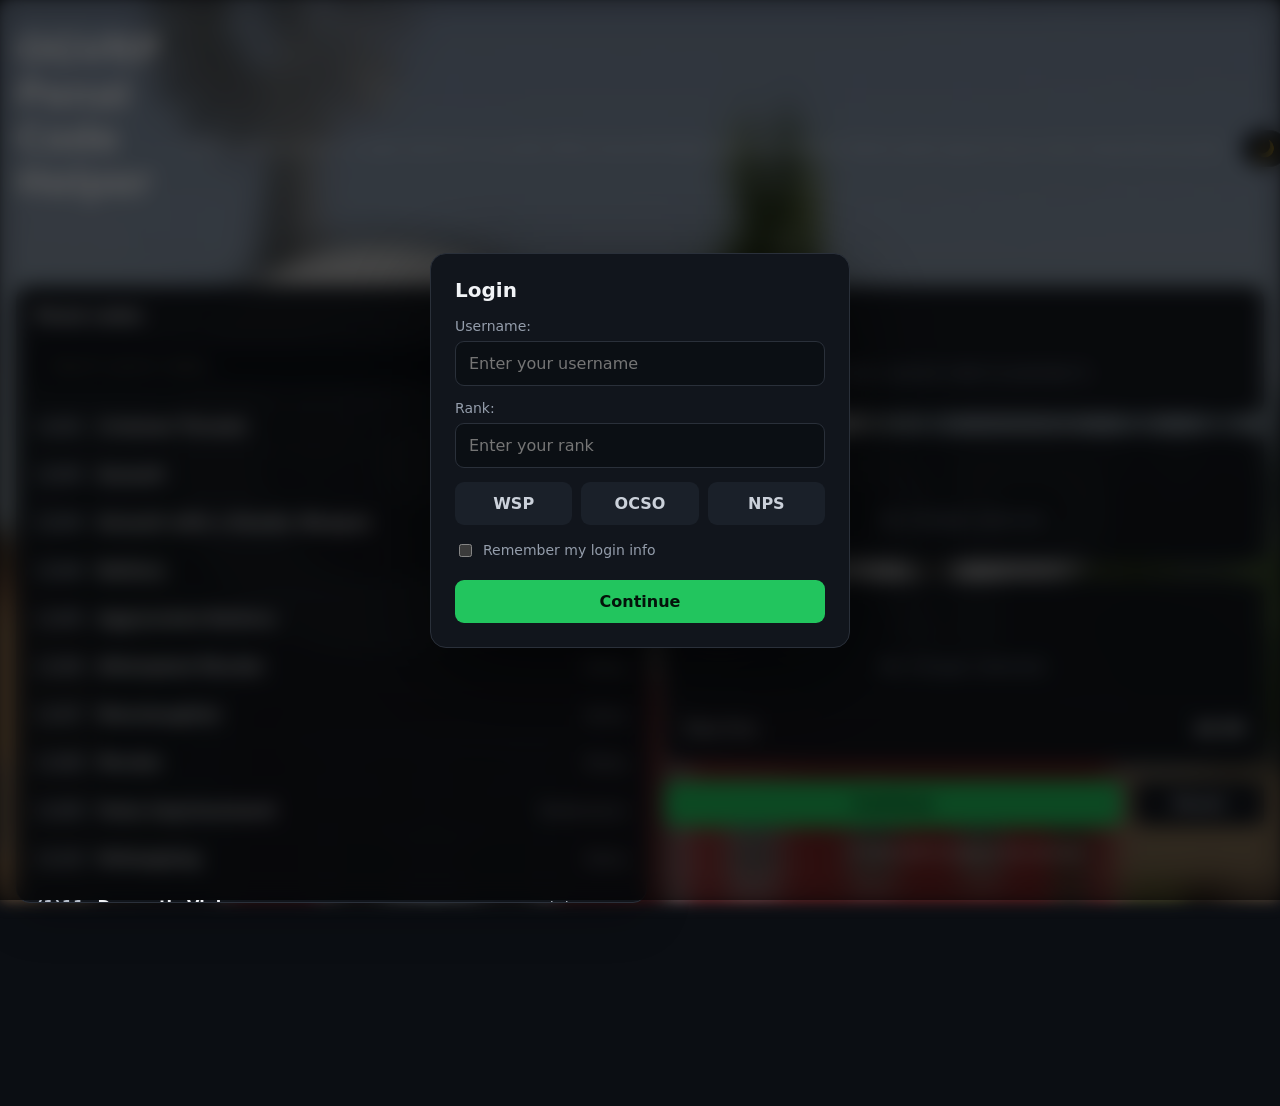
<file: index.html>
<!doctype html>
<html lang="en">
<head>
  <meta charset="utf-8">
  <meta name="viewport" content="width=device-width, initial-scale=1">
  <title>OGVRP Penal Code Calculator</title>
  <link rel="stylesheet" href="styles.css">
  <meta name="description" content="Use this if you want an easier and more efficient way to compile charges while on duty. This system is by no means official and is actively being tested.">
  <link rel="icon" href="favicon.ico">
</head>

<body>

  <!-- Login Screen -->
  <div id="loginBackdrop" class="login-backdrop hidden">
    <div class="login-modal" role="dialog" aria-modal="true" aria-labelledby="loginTitle">
      <h2 id="loginTitle">Login</h2>

      <label class="login-label" for="loginUsername">Username:</label>
      <input id="loginUsername" class="login-input" type="text" autocomplete="off" placeholder="Enter your username">
      <p id="loginUsernameError" class="number-error hidden">ⓘ Invalid input: Usernames can only be between 3 and 20 characters.</p>

      <label class="login-label" for="loginRank">Rank:</label>
      <input id="loginRank" class="login-input" type="text" autocomplete="off" placeholder="Enter your rank">

      <div class="login-dept-group" role="radiogroup" aria-label="Department">
        <button class="dept-option" data-dept="WSP" type="button">WSP</button>
        <button class="dept-option" data-dept="OCSO" type="button">OCSO</button>
        <button class="dept-option" data-dept="NPS" type="button">NPS</button>
      </div>

      <label class="remember-row">
        <input id="rememberLogin" type="checkbox">
        Remember my login info
      </label>

      <div class="login-actions">
        <button id="loginContinue" class="login-continue" type="button">Continue</button>
      </div>
    </div>
  </div>

  <!-- Top Alert Tooltip -->
  <div id="topAlert" class="top-alert hidden" role="alert">
    <span class="alert-text">Add at least one charge before continuing.</span>
    <button class="alert-close" aria-label="Close alert">×</button>
  </div>

  <main class="app-shell" role="main">
    <section class="topbar">
      <div class="topbar-main">
        <h1>OGVRP Penal Code Helper</h1>
        <p>Find, preview and gather charges with ease!</p>
      </div>

      <div class="topbar-right">
        <span class="watermark">
          © 2026 Created by @rerfah, all rights reserved. For use within Official Greenville Roleplay. Not to be distributed without explicit approval. By no means endorsed by any party.
        </span>

        <button id="themeToggle" class="theme-toggle" type="button" aria-label="Toggle theme">
          <span class="theme-icon">🌙</span>
        </button>
      </div>
    </section>

    <section class="workspace">
      <div class="panel codes-panel" tabindex="0">
        <div class="panel-heading">
          <h2>Penal codes</h2>
          <span id="codeCount" class="muted"></span>
        </div>

        <input id="searchInput" class="search" type="search" placeholder="Search penal codes..." autocomplete="off">
        <div id="codeList" class="code-list" aria-label="Penal codes"></div>
      </div>

      <div class="right-column">

        <section class="panel preview-panel" tabindex="0">
          <div class="panel-heading">
            <h2>Preview</h2>
          </div>
          <div id="previewEmpty" class="empty-state">Click a penal code to preview it.</div>
          <article id="previewCard" class="preview-card hidden" aria-live="polite"></article>
        </section>

        <section class="panel recent-panel" tabindex="0">
          <div class="panel-heading">
            <h2>Recent charges</h2>
          </div>
          <div id="recentCharges" class="recent-list" aria-live="polite">
            <div class="empty-state">No charges selected.</div>
          </div>
        </section>

        <section class="panel summary-panel" tabindex="0">
          <div class="panel-heading">
            <h2>Summary</h2>
          </div>

          <div id="summaryCharges" class="summary-charges" aria-live="polite">
            <div class="empty-state">No charges selected.</div>
          </div>

          <div class="summary-total">
            <span>Total fine</span>
            <strong id="totalFine">$0.00</strong>
          </div>

          <div id="sentencedRow" class="summary-total hidden">
            <span>Sentenced imposed</span>
            <strong id="totalJail">0s</strong>
          </div>
        </section>

        <section class="actions">
          <button id="continueBtn" class="continue-btn" type="button">Continue</button>
          <button id="resetBtn" class="reset-btn" type="button">Reset</button>
          <p class="muted tip">ⓘ Hold shift to bypass the preview</p>
        </section>

      </div>
    </section>
  </main>

  <!-- Main Modal -->
  <div id="modalBackdrop" class="modal-backdrop hidden" role="dialog" aria-modal="true" aria-labelledby="modalTitle">
    <div class="modal" id="modal" role="document">
      <h2 id="modalTitle">Continue</h2>

      <div class="report-types" role="radiogroup" aria-label="Report type">
        <button class="report-type" data-report="warning" type="button">Written Warning</button>
        <button class="report-type" data-report="citation" type="button">Citation</button>
        <button class="report-type" data-report="arrest" type="button">Arrest Report</button>
      </div>

      <label class="user-id-label" for="userId">User ID</label>
      <input id="userId" class="user-id-input" type="text" inputmode="numeric" pattern="[0-9]*" autocomplete="off" placeholder="Enter user ID">
      <p id="numberError" class="number-error hidden">ⓘ Only numbers may be inputted</p>

      <div id="impoundmentGroup" class="impoundment-group hidden">
        <p class="impoundment-label">Is their vehicle getting impounded?</p>
        <div class="impoundment-types" role="radiogroup" aria-label="Impoundment">
          <button class="impound-type" data-impound="yes" type="button">Yes</button>
          <button class="impound-type" data-impound="no" type="button">No</button>
        </div>
      </div>

      <div id="optionalFineGroup" class="optional-group hidden">
        <h3 class="optional-title">Do you plan to give them the optional fine for:</h3>
        <div id="optionalFineList"></div>
      </div>

      <div id="optionalJailGroup" class="optional-group hidden">
        <h3 class="optional-title">Do you plan to give them the jailtime for:</h3>
        <div id="optionalJailList"></div>
      </div>

      <div class="other-leo-group">
        <h3 class="other-leo-title">Were any other LEO involved?</h3>

        <div class="other-leo-types">
          <button class="other-leo-type" data-otherleo="yes" type="button">Yes</button>
          <button class="other-leo-type selected" data-otherleo="no" type="button">No</button>
        </div>

        <div id="otherLeoFields" class="hidden">
          <label class="other-leo-label">Put the usernames of anyone else involved.</label>
          <small class="other-leo-tip">Use commas to separate usernames if more than one other person was/is involved.</small>
          <input id="otherLeoNames" class="other-leo-input" type="text" autocomplete="off" placeholder="Username1, Username2">
          <p id="otherLeoNameError" class="number-error hidden">ⓘ Invalid input: Usernames can only be between 3 and 20 characters.</p>

          <label class="other-leo-label">What is their current rank for the department they are online as?</label>
          <small class="other-leo-tip">Use commas to separate ranks if more than one other person was/is involved.</small>
          <input id="otherLeoRanks" class="other-leo-input" type="text" autocomplete="off" placeholder="Sergeant, Corporal">

          <label class="other-leo-label">What department are they online as?</label>
          <small class="other-leo-tip">Use commas to separate the departments if more than one other person was/is involved.</small>
          <input id="otherLeoDepts" class="other-leo-input" type="text" autocomplete="off" placeholder="OCSO, WSP">
          <p id="otherLeoDeptError" class="number-error hidden">ⓘ Invalid input: Department does not exist.</p>
        </div>
      </div>

      <div class="modal-actions">
        <button id="copyBtn" class="copy-btn" type="button">Copy information</button>
        <button id="modalCloseBtn" class="close-btn" type="button">Close</button>
      </div>

      <textarea id="copyBuffer" class="copy-buffer" aria-hidden="true"></textarea>
    </div>
  </div>

  <!-- Clear Charges Confirmation Modal -->
  <div id="confirmBackdrop" class="modal-backdrop hidden" role="dialog" aria-modal="true" aria-labelledby="confirmTitle">
    <div class="modal" id="confirmModal" role="document">
      <h2 id="confirmTitle">Clear charges</h2>
      <p class="muted">Are you sure you want to clear all selected charges?</p>

      <div class="modal-actions">
        <button id="confirmClearBtn" class="copy-btn" type="button">Yes, clear charges</button>
        <button id="cancelClearBtn" class="close-btn" type="button">Cancel</button>
      </div>
    </div>
  </div>

  <!-- Tooltip UI -->
  <div id="tooltip" class="tooltip hidden" role="tooltip"></div>

  <script src="data/penalCodes.js"></script>
  <script src="app.js"></script>
</body>
</html>
</file>
<file: styles.css>
* {
  box-sizing: border-box;
}

/* Theme variables */
:root {
  color-scheme: dark;
  --bg: #0b0e13;
  --panel: #12161d;
  --panel-2: #171c24;
  --border: #2a303a;
  --text: #f1f3f6;
  --muted: #949dab;
  --accent: #3b82f6;
  --green: #22c55e;
  --red: #ef4444;
  --black: #090b0f;
  --btn-bg: #1a2029;
  --btn-text: #cbd1da;
  --btn-selected-bg: #243a5c;
  --btn-selected-text: #ffffff;
}

html[data-theme="light"] {
  color-scheme: light;
  --bg: #f4f6fb;
  --panel: #ffffff;
  --panel-2: #f0f3fa;
  --border: #d0d6e5;
  --text: #111827;
  --muted: #6b7280;
  --accent: #2563eb;
  --green: #16a34a;
  --red: #dc2626;
  --black: #020617;
  --btn-bg: #f9fafb;
  --btn-text: #111827;
  --btn-selected-bg: #2563eb;
  --btn-selected-text: #ffffff;
}

/* Smooth theme transition */
.theme-transition,
.theme-transition body,
.theme-transition .panel,
.theme-transition .modal,
.theme-transition .login-modal {
  transition:
    background-color 0.35s ease,
    color 0.35s ease,
    border-color 0.35s ease,
    box-shadow 0.35s ease;
}

body {
  margin: 0;
  min-height: 100vh;
  background: radial-gradient(circle at top, var(--panel-2) 0, var(--bg) 48%);
  color: var(--text);
  font-family: Inter, ui-sans-serif, system-ui, -apple-system, BlinkMacSystemFont, "Segoe UI", sans-serif;
}

button,
input {
  font: inherit;
}

button {
  color: inherit;
}

/* Topbar */
.app-shell {
  width: min(1500px, calc(100% - 32px));
  margin: 0 auto;
  padding: 28px 0 40px;
}

.topbar {
  margin-bottom: 18px;
  display: flex;
  justify-content: space-between;
  align-items: center;
  gap: 12px;
}

.topbar-main h1 {
  margin: 0;
  font-size: clamp(26px, 3vw, 38px);
  letter-spacing: -0.03em;
}

.topbar-main p {
  margin: 7px 0 0;
  color: var(--muted);
}

/* Fixed topbar-right */
.topbar-right {
  display: flex;
  align-items: center;
  gap: 18px;
  margin-left: auto;
  white-space: nowrap;
}

/* Theme toggle */
.theme-toggle {
  border: 1px solid var(--border);
  border-radius: 999px;
  padding: 8px 12px;
  background: var(--panel-2);
  cursor: pointer;
  display: inline-flex;
  align-items: center;
  gap: 6px;
}

.theme-toggle:hover {
  border-color: var(--accent);
}

.theme-icon {
  font-size: 16px;
}

/* Watermark */
.watermark {
  font-size: 12px;
  color: var(--muted);
  opacity: 0.75;
  user-select: none;
  pointer-events: none;
  line-height: 1.2;
  display: inline-flex;
  align-items: center;
  gap: 6px;
  transition: color 0.25s ease, opacity 0.25s ease;
}

html[data-theme="light"] .watermark {
  color: #4b5563;
  opacity: 0.9;
}

/* Layout */
.workspace {
  display: grid;
  grid-template-columns: minmax(360px, 1fr) minmax(430px, 0.95fr);
  gap: 18px;
  align-items: start;
  height: calc(100vh - 120px);
}

@media (max-width: 1100px) {
  .workspace {
    grid-template-columns: 1fr;
  }
}

.right-column {
  display: grid;
  gap: 18px;
}

/* Panels */
.panel {
  background: rgba(18, 22, 29, 0.96);
  border: 1px solid var(--border);
  border-radius: 14px;
  box-shadow: 0 16px 45px rgba(0,0,0,.22);
  overflow: hidden;
}

html[data-theme="light"] .panel {
  background: rgba(255, 255, 255, 0.85);
  box-shadow: 0 12px 30px rgba(15,23,42,.12);
}

.panel-heading {
  min-height: 56px;
  padding: 15px 18px;
  display: flex;
  align-items: center;
  justify-content: space-between;
}

.panel-heading h2 {
  margin: 0;
  font-size: 16px;
}

.muted {
  color: var(--muted);
  font-size: 13px;
}

.tip {
  font-size: 0.85rem;
  color: #ffffff !important;
  margin-top: 6px;
}

.actions .tip {
  grid-column: 1 / -1;
  text-align: center;
}

/* Codes panel */
.codes-panel {
  min-height: 600px;
  overflow: hidden;
  display: flex;
  flex-direction: column;
}

.search {
  display: block;
  width: calc(100% - 36px);
  margin: 0 18px 14px;
  padding: 12px 14px;
  color: var(--text);
  background: #0d1117;
  border: 1px solid var(--border);
  border-radius: 9px;
}

html[data-theme="light"] .search {
  background: #ffffff;
}

.search:focus {
  border-color: var(--accent);
  box-shadow: 0 0 0 3px rgba(59,130,246,.15);
}

.code-list {
  max-height: 500px;
  overflow: auto;
  padding: 0 10px 12px;
  scrollbar-width: none;
  scroll-behavior: smooth;
}

.code-list::-webkit-scrollbar {
  display: none;
}

.code-item {
  width: 100%;
  border: 0;
  border-top: 1px solid #252b34;
  background: transparent;
  padding: 14px 9px;
  display: grid;
  grid-template-columns: 1fr auto;
  gap: 12px;
  align-items: center;
  text-align: left;
  cursor: pointer;
  transition: background .15s ease, transform .1s ease;
}

html[data-theme="light"] .code-item {
  border-top-color: #e5e7eb;
}

.code-item:hover {
  background: var(--panel-2);
}

.code-item:active {
  transform: scale(.998);
}

.code-reference {
  font-weight: 650;
}

.code-number {
  margin-right: 8px;
  color: #b8c0cc;
  font-variant-numeric: tabular-nums;
}

html[data-theme="light"] .code-number {
  color: #6b7280;
}

.code-classification {
  color: #cbd1da;
  font-size: 13px;
  white-space: nowrap;
}

html[data-theme="light"] .code-classification {
  color: #4b5563;
}

/* Preview / recent / summary */
.preview-panel,
.recent-panel,
.summary-panel {
  padding-bottom: 12px;
}

.preview-card {
  margin: 0 14px 4px;
  padding: 17px;
  border: 1px solid var(--border);
  border-radius: 11px;
  background: #0e1218;
}

html[data-theme="light"] .preview-card {
  background: rgba(255, 255, 255, 0.85);
}

.preview-head {
  display: flex;
  justify-content: space-between;
  gap: 14px;
  padding-bottom: 14px;
  margin-bottom: 4px;
  border-bottom: 1px solid #262c35;
}

html[data-theme="light"] .preview-head {
  border-bottom-color: #e5e7eb;
}

.preview-code {
  font-size: 18px;
  font-weight: 750;
}

.preview-classification {
  color: #cbd1da;
  font-size: 14px;
  font-weight: 650;
  text-align: right;
}

html[data-theme="light"] .preview-classification {
  color: #4b5563;
}

.preview-row {
  display: flex;
  justify-content: space-between;
  gap: 20px;
  padding: 12px 0;
  border-bottom: 1px dashed #292f39;
}

html[data-theme="light"] .preview-row {
  border-bottom-color: #e5e7eb;
}

.preview-row:last-of-type {
  border-bottom: 0;
}

.preview-label {
  color: var(--muted);
}

.preview-value {
  font-weight: 650;
  text-align: right;
}

.preview-actions {
  display: grid;
  grid-template-columns: 1fr 1fr;
  gap: 9px;
  margin-top: 14px;
}

/* Buttons */
.preview-actions button,
.report-type,
.impound-type,
.modal-actions button,
.actions button {
  border: 0;
  border-radius: 9px;
  padding: 12px 14px;
  font-weight: 700;
  cursor: pointer;
  transition: background .15s ease, box-shadow .15s ease, transform .1s ease;
}

.preview-actions button:focus-visible,
.report-type:focus-visible,
.impound-type:focus-visible,
.modal-actions button:focus-visible,
.actions button:focus-visible,
.theme-toggle:focus-visible {
  outline: 2px solid var(--accent);
  outline-offset: 2px;
}

.go-back {
  background: var(--red);
}

.add-charge {
  background: var(--green);
}

.empty-state {
  color: var(--muted);
  padding: 20px 18px;
  text-align: center;
}

/* Recent charges */
.recent-list {
  padding: 0 12px;
}

.recent-item {
  display: grid;
  grid-template-columns: 1fr auto;
  gap: 10px;
  align-items: center;
  background: #0e1218;
  border: 1px solid var(--border);
  border-radius: 10px;
  padding: 11px 12px;
  margin-bottom: 8px;
}

html[data-theme="light"] .recent-item {
  background: rgba(255, 255, 255, 0.85);
}

.recent-title {
  font-weight: 650;
}

.recent-subtitle {
  margin-top: 3px;
  color: var(--muted);
  font-size: 12px;
}

.remove-charge {
  width: 29px;
  height: 29px;
  padding: 0 !important;
  border: 1px solid #3a404a !important;
  border-radius: 7px !important;
  background: #1a1f27;
  color: #b8bec8;
  cursor: pointer;
}

html[data-theme="light"] .remove-charge {
  background: #f9fafb;
  border-color: #d1d5db !important;
}

.remove-charge:hover {
  color: white;
  border-color: #666e7a !important;
}

/* Summary */
.summary-charges {
  padding: 0 18px 10px;
}

.summary-charge {
  padding: 5px 0;
  font-size: 14px;
}

.summary-total {
  display: flex;
  justify-content: space-between;
  gap: 12px;
  padding: 12px 18px;
  border-top: 1px solid var(--border);
}

html[data-theme="light"] .summary-total {
  border-top-color: #e5e7eb;
}

.summary-total strong {
  font-variant-numeric: tabular-nums;
}

/* Actions */
.actions {
  display: grid;
  grid-template-columns: 1fr 130px;
  gap: 12px;
}

.continue-btn {
  background: var(--green);
  color: #04130a;
}

.reset-btn {
  background: #171b22;
  color: #c9ced7;
  border: 1px solid var(--border) !important;
}

html[data-theme="light"] .reset-btn {
  background: #f9fafb;
  color: #111827;
}

/* Utility */
.hidden {
  display: none !important;
}

/* CONTINUE MODAL BACKDROP */
.modal-backdrop {
  position: fixed;
  inset: 0;
  z-index: 1000;
  display: grid;
  place-items: center;
  padding: 22px;
  background: rgba(0,0,0,.63);
  backdrop-filter: blur(10px);
  animation: backdropFadeIn .2s ease-out;
  overflow: hidden;
}

/* CONTINUE MODAL */
.modal {
  width: min(680px, 100%);
  padding: 24px;
  background: #11151c;
  border: 1px solid var(--border);
  border-radius: 16px;
  box-shadow: 0 28px 90px rgba(0,0,0,.55);
  animation: modalFadeIn .2s ease-out;
  max-height: 85vh;
  overflow-y: auto;
}

html[data-theme="light"] .modal {
  background: rgba(255, 255, 255, 0.85);
  border-color: #d1d5db;
  box-shadow: 0 24px 70px rgba(15,23,42,.18);
}

/* Report types */
.report-types {
  display: grid;
  grid-template-columns: repeat(3, 1fr);
  gap: 9px;
}

.report-type {
  background: #1a2029;
  border: 1px solid #303744;
  color: #cbd1da;
}

html[data-theme="light"] .report-type {
  background: #f9fafb;
  border-color: #d1d5db;
  color: #111827;
}

.report-type.selected {
  background: #243a5c;
  border-color: var(--accent);
  color: white;
  box-shadow: 0 0 0 1px rgba(59,130,246,.6);
}

html[data-theme="light"] .report-type.selected {
  background: #2563eb;
}

/* Impoundment */
.impoundment-group {
  margin: 16px 0 8px;
}

.impoundment-label {
  margin: 0 0 8px;
  font-size: 15px;
  font-weight: 700;
  color: var(--text);
}

.impoundment-types {
  display: grid;
  grid-template-columns: repeat(2, 1fr);
  gap: 9px;
}

.impound-type {
  background: #1a2029;
  border: 1px solid #303744;
  color: #cbd1da;
}

html[data-theme="light"] .impound-type {
  background: #f9fafb;
  border-color: #d1d5db;
  color: #111827;
}

.impound-type.selected {
  background: #243a5c;
  border-color: var(--accent);
  color: white;
}

html[data-theme="light"] .impound-type.selected {
  background: #2563eb;
}

/* User ID */
.user-id-label {
  display: block;
  margin: 19px 0 7px;
  color: var(--muted);
  font-size: 14px;
}

html[data-theme="light"] .user-id-label {
  color: #374151;
}

.user-id-input {
  width: 100%;
  padding: 12px 13px;
  background: #0b0f14;
  color: var(--text);
  border: 1px solid var(--border);
  border-radius: 9px;
}

html[data-theme="light"] .user-id-input {
  background: #ffffff;
}

.user-id-input.invalid {
  border-color: var(--red);
  box-shadow: 0 0 0 2px rgba(239,68,68,.13);
}

/* OPTIONAL FINE / OPTIONAL JAILTIME */
.optional-group {
  margin-top: 20px;
}

.optional-title {
  font-size: 1.1rem;
  font-weight: 600;
  margin-bottom: 10px;
}

/* Optional item card */
.optional-item {
  background: var(--panel-2);
  border: 1px solid var(--border);
  border-radius: 12px;
  padding: 14px 16px;
  margin-bottom: 16px;
  box-shadow: 0 4px 12px rgba(0,0,0,0.25);
}

html[data-theme="light"] .optional-item {
  background: rgba(255,255,255,0.85);
  border-color: #d1d5db;
  box-shadow: 0 4px 10px rgba(15,23,42,0.12);
}

/* Optional item title */
.optional-question {
  font-size: 15px;
  font-weight: 650;
  margin-bottom: 6px;
  color: var(--text);
}

/* Optional item description */
.optional-description {
  font-size: 13px;
  color: var(--muted);
  margin-bottom: 10px;
}

.optional-types {
  display: grid;
  grid-template-columns: repeat(2, 1fr);
  gap: 9px;
}

.optional-types button {
  width: 100%;
  background: #1a2029;
  border: 1px solid #303744;
  color: #cbd1da;
  padding: 12px 14px;
  border-radius: 9px;
  font-weight: 700;
  cursor: pointer;
  transition: background .15s ease, border-color .15s ease, transform .1s ease;
}

.optional-types button.selected {
  background: #243a5c;
  border-color: var(--accent);
  color: white;
}

html[data-theme="light"] .optional-types button {
  background: #f9fafb;
  border-color: #d1d5db;
  color: #111827;
}

html[data-theme="light"] .optional-types button.selected {
  background: #2563eb;
  color: white;
}

/* OTHER LEO INVOLVEMENT */
.other-leo-group {
  margin-top: 22px;
}

.other-leo-title {
  margin: 0 0 10px;
  font-size: 15px;
  font-weight: 700;
  color: var(--text);
}

.other-leo-types {
  display: grid;
  grid-template-columns: repeat(2, 1fr);
  gap: 9px;
  margin-bottom: 16px;
}

.other-leo-type {
  background: #1a2029;
  border: 1px solid #303744;
  color: #cbd1da;
  padding: 12px 14px;
  border-radius: 9px;
  font-weight: 700;
  cursor: pointer;
  transition: background .15s ease, border-color .15s ease, transform .1s ease;
}

.other-leo-type.selected {
  background: #243a5c;
  border-color: var(--accent);
  color: white;
}

html[data-theme="light"] .other-leo-type {
  background: #f9fafb;
  border-color: #d1d5db;
  color: #111827;
}

html[data-theme="light"] .other-leo-type.selected {
  background: #2563eb;
  color: white;
}

.other-leo-label {
  margin-top: 12px;
  font-size: 14px;
  color: var(--muted);
}

.other-leo-tip {
  display: block;
  margin-bottom: 6px;
  font-size: 12px;
  color: var(--muted);
}

.other-leo-input {
  width: 100%;
  padding: 12px 13px;
  background: #0b0f14;
  color: var(--text);
  border: 1px solid var(--border);
  border-radius: 9px;
  margin-bottom: 12px;
}

html[data-theme="light"] .other-leo-input {
  background: rgba(255,255,255,0.85);
}

/* Modal actions */
.modal-actions {
  display: grid;
  grid-template-columns: 1fr 130px;
  gap: 10px;
  margin-top: 20px;
}

.copy-btn {
  background: var(--accent);
  color: white;
}

.close-btn {
  background: #080a0e;
  color: #aeb4be;
  border: 1px solid #30343c !important;
}

html[data-theme="light"] .close-btn {
  background: #f9fafb;
  color: #111827;
  border-color: #d1d5db !important;
}

/* Copy buffer */
.copy-buffer {
  position: fixed;
  left: -10000px;
  top: -10000px;
  width: 1px;
  height: 1px;
  opacity: 0;
}

/* Tooltip */
.tooltip {
  position: fixed;
  top: 0;
  left: 0;
  padding: 10px 14px;
  background: rgba(18, 22, 29, 0.55);
  color: var(--text);
  border: 1px solid var(--border);
  border-radius: 8px;
  font-size: 14px;
  max-width: 260px;
  z-index: 999999;
  pointer-events: none;

  backdrop-filter: blur(12px);
  -webkit-backdrop-filter: blur(12px);

  opacity: 0;
  transform: translateY(6px);
  transition:
    opacity 0.25s ease-out,
    transform 0.25s ease-out;

  box-shadow:
    0 0 18px rgba(59,130,246,0.45),
    0 0 6px rgba(59,130,246,0.35),
    0 4px 12px rgba(0,0,0,0.45);

  will-change: opacity, transform, left, top;
}

.tooltip.hidden {
  opacity: 0;
  transform: translateY(6px);
  visibility: hidden;
}

.tooltip.show {
  opacity: 1;
  transform: translateY(0);
  visibility: visible;
}

/* Pure white tooltip in light theme */
html[data-theme="light"] .tooltip {
  background: rgba(255, 255, 255, 0.85) !important;
  color: #111827 !important;
  border-color: #d1d5db !important;
}

/* DAY IMAGE (base layer) */
body::before {
  content: "";
  position: fixed;
  inset: 0;
  background-image: url("images/7eac7d46ba38ef4bc569abb022e4fde2.webp");
  background-position: center;
  background-repeat: no-repeat;
  background-size: 100%;
  z-index: -2;

  filter: blur(8px) brightness(0.75);
  transform: translateY(calc(var(--scroll) * -0.08));
  will-change: transform;
}

/* NIGHT IMAGE (fade layer) */
body::after {
  content: "";
  position: fixed;
  inset: 0;
  background-image: url("images/d200a6c7acbe9d7163c9002f2f61f781.webp");
  background-position: center;
  background-repeat: no-repeat;
  background-size: 100%;
  z-index: -1;

  filter: blur(8px) brightness(0.75);
  transform: translateY(calc(var(--scroll) * -0.08));
  will-change: transform;

  opacity: 0;
  transition: opacity 0.6s ease;
}

/* NIGHT MODE → fade night image in */
html[data-theme="dark"] body::after {
  opacity: 1;
}

/* LIGHT MODE → fade night image out */
html[data-theme="light"] body::after {
  opacity: 0;
}

/* Topbar text overrides */
.topbar-main p {
  color: var(--muted) !important;
}

html[data-theme="light"] .topbar-main p {
  color: #f1f3f6 !important;
}

.tip {
  color: #ffffff !important;
}

.watermark {
  color: var(--text);
}

html[data-theme="light"] .watermark {
  color: #4b5563 !important;
}

/* Validation */
.invalid {
  border-color: #ff4d4d !important;
}

/* Animations */
@keyframes modalFadeIn {
  from {
    opacity: 0;
    transform: translateY(10px) scale(0.98);
  }
  to {
    opacity: 1;
    transform: translateY(0) scale(1);
  }
}

@keyframes backdropFadeIn {
  from {
    opacity: 0;
  }
  to {
    opacity: 1;
  }
}

/* Responsive */
@media (max-width: 900px) {
  .codes-panel {
    min-height: auto;
  }

  .code-list {
    max-height: 460px;
  }
}

@media (max-width: 560px) {
  .report-types,
  .impoundment-types,
  .modal-actions {
    grid-template-columns: 1fr;
  }

  .actions {
    grid-template-columns: 1fr 100px;
  }

  .preview-head {
    align-items: flex-start;
  }
}

/* CONTINUE MODAL SCROLL FIX */
.modal {
  max-height: 85vh;
  overflow-y: auto;
}

/* Allow ONLY the main continue modal backdrop to scroll */
#modalBackdrop {
  overflow-y: auto;
}

/* ============================= */
/* LOGIN SCREEN (previously had no CSS at all — */
/* this is why it didn't block the app underneath) */
/* ============================= */

.login-backdrop {
  position: fixed;
  inset: 0;
  z-index: 2000;
  display: grid;
  place-items: center;
  padding: 22px;
  background: rgba(0, 0, 0, .63);
  backdrop-filter: blur(10px);
  -webkit-backdrop-filter: blur(10px);
  opacity: 0;
  transition: opacity .2s ease-out;
}

.login-backdrop.show {
  opacity: 1;
}

html[data-theme="light"] .login-backdrop {
  background: rgba(15, 23, 42, .35);
}

.login-modal {
  width: min(420px, 100%);
  padding: 24px;
  background: #11151c;
  border: 1px solid var(--border);
  border-radius: 16px;
  box-shadow: 0 28px 90px rgba(0, 0, 0, .55);
  animation: modalFadeIn .2s ease-out;
}

html[data-theme="light"] .login-modal {
  background: rgba(255, 255, 255, 0.92);
  border-color: #d1d5db;
  box-shadow: 0 24px 70px rgba(15, 23, 42, .18);
}

.login-modal h2 {
  margin: 0 0 16px;
  font-size: 20px;
}

.login-label {
  display: block;
  margin: 14px 0 7px;
  color: var(--muted);
  font-size: 14px;
}

.login-input {
  width: 100%;
  padding: 12px 13px;
  background: #0b0f14;
  color: var(--text);
  border: 1px solid var(--border);
  border-radius: 9px;
}

html[data-theme="light"] .login-input {
  background: #ffffff;
}

.login-input.invalid {
  border-color: var(--red);
  box-shadow: 0 0 0 2px rgba(239, 68, 68, .13);
}

.login-dept-group {
  display: grid;
  grid-template-columns: repeat(3, 1fr);
  gap: 9px;
  margin-top: 14px;
}

.dept-option {
  border: 0;
  border-radius: 9px;
  padding: 12px 10px;
  font-weight: 700;
  cursor: pointer;
  background: var(--btn-bg);
  color: var(--btn-text);
  transition: background .15s ease, color .15s ease, transform .1s ease;
}

.dept-option:hover {
  transform: translateY(-1px);
}

.dept-option.selected {
  background: var(--btn-selected-bg);
  color: var(--btn-selected-text);
  box-shadow: 0 0 0 1px rgba(59, 130, 246, .6);
}

.dept-option[data-dept="OCSO"].selected {
  background: #856c5c;
  box-shadow: 0 0 0 1px rgba(133, 108, 92, .7);
}

.dept-option[data-dept="NPS"].selected {
  background: #213b1b;
  box-shadow: 0 0 0 1px rgba(33, 59, 27, .7);
}

.dept-option[data-dept="WSP"].selected {
  background: #206694;
  box-shadow: 0 0 0 1px rgba(32, 102, 148, .7);
}

.remember-row {
  display: flex;
  align-items: center;
  gap: 8px;
  margin-top: 16px;
  font-size: 14px;
  color: var(--muted);
  cursor: pointer;
}

.login-actions {
  margin-top: 20px;
}

.login-continue {
  width: 100%;
  border: 0;
  border-radius: 9px;
  padding: 12px 14px;
  font-weight: 700;
  cursor: pointer;
  background: var(--green);
  color: #04130a;
  transition: background .15s ease, transform .1s ease;
}

.login-continue:focus-visible,
.dept-option:focus-visible {
  outline: 2px solid var(--accent);
  outline-offset: 2px;
}

/* Shared inline validation message (login + other-LEO fields) */
.number-error {
  font-size: 12px;
  color: var(--red);
  margin: 6px 0 0;
}

/* ============================= */
/* TOP ALERT TOOLTIP (also previously unstyled) */
/* ============================= */

.top-alert {
  position: fixed;
  top: 18px;
  left: 50%;
  transform: translateX(-50%) translateY(-10px);
  z-index: 3000;
  display: flex;
  align-items: center;
  gap: 12px;
  padding: 12px 16px;
  background: rgba(18, 22, 29, 0.92);
  color: var(--text);
  border: 1px solid var(--red);
  border-radius: 10px;
  box-shadow:
    0 0 0 1px rgba(239, 68, 68, .25),
    0 12px 30px rgba(0, 0, 0, .35);
  opacity: 0;
  transition: opacity .25s ease, transform .25s ease;
}

.top-alert::before {
  content: "✕";
  flex: 0 0 auto;
  color: var(--red);
  font-weight: 700;
  line-height: 1;
}

.top-alert.show {
  opacity: 1;
  transform: translateX(-50%) translateY(0);
}

html[data-theme="light"] .top-alert {
  background: rgba(255, 255, 255, .95);
  border-color: var(--red);
}

.alert-close {
  border: 0;
  background: transparent;
  color: var(--muted);
  font-size: 18px;
  line-height: 1;
  cursor: pointer;
  padding: 0 2px;
}
</file>
